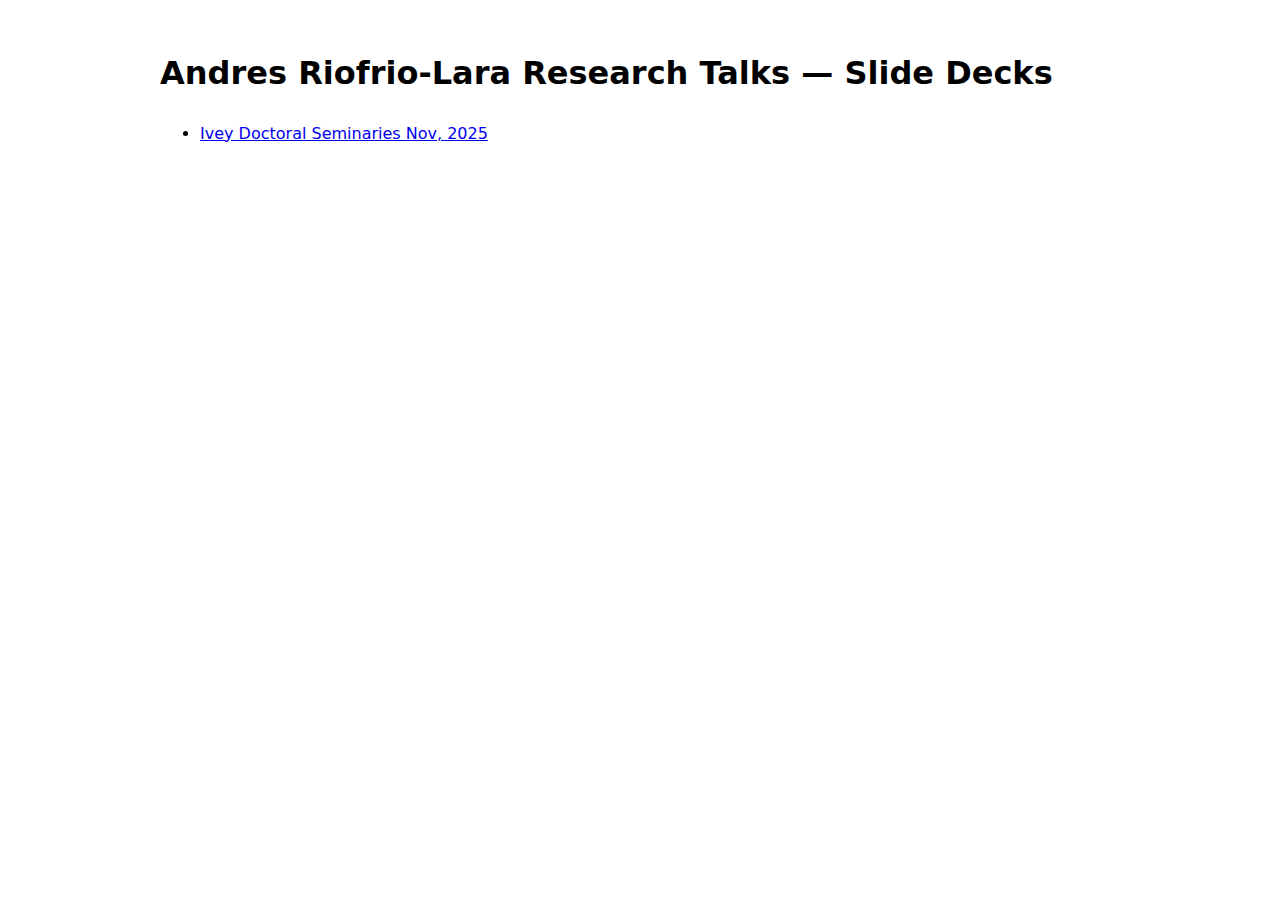
<file: index.html>
<!doctype html><html lang="en"><head>
<meta charset="utf-8"/><meta name="viewport" content="width=device-width,initial-scale=1"/>
<title>Andres Riofrio-Lara Research Talks — Decks</title>
<style>body{font:16px/1.6 system-ui,-apple-system,Segoe UI,Roboto,sans-serif;max-width:960px;margin:48px auto;padding:0 16px}</style>
</head><body>
<h1>Andres Riofrio-Lara Research Talks — Slide Decks</h1>
<ul>
  <li><a href="decks/BoundedLoansNov25/index.html">Ivey Doctoral Seminaries Nov, 2025</a></li>

</ul>
</body></html>
</file>
